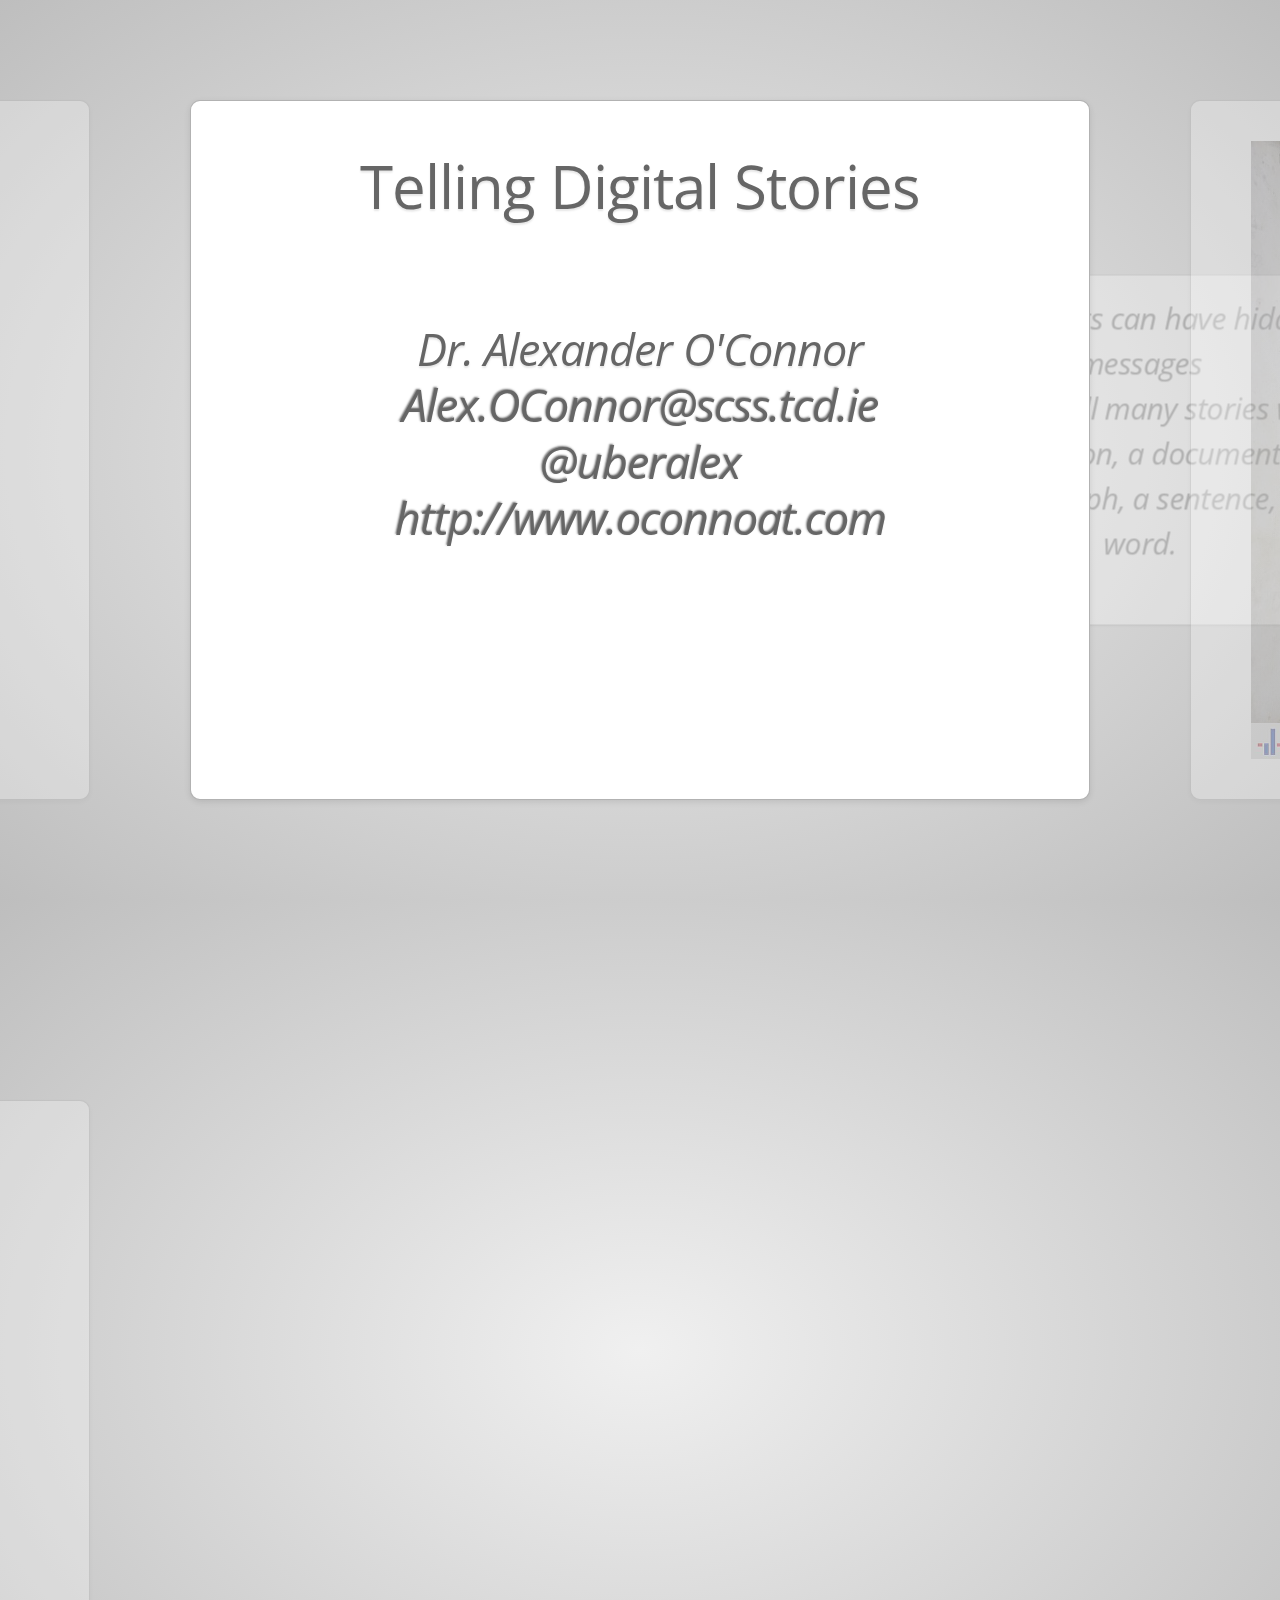
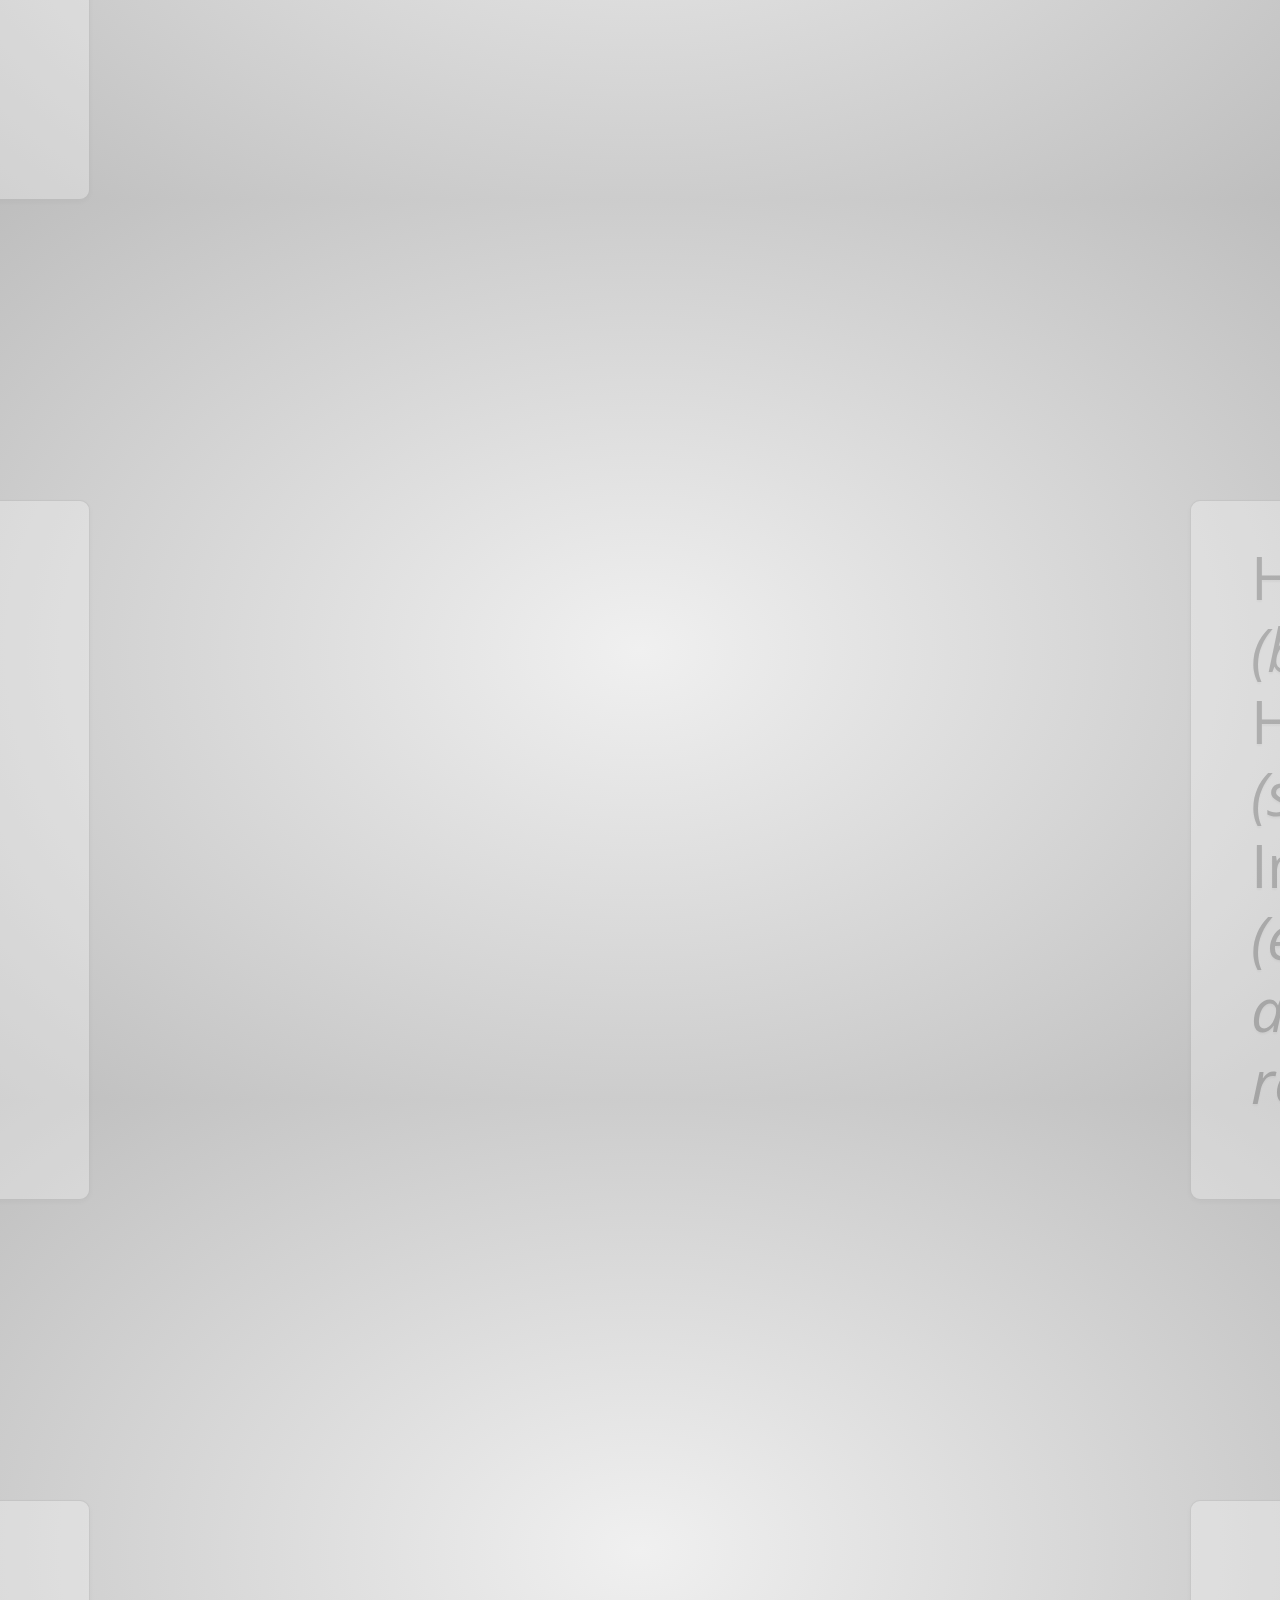
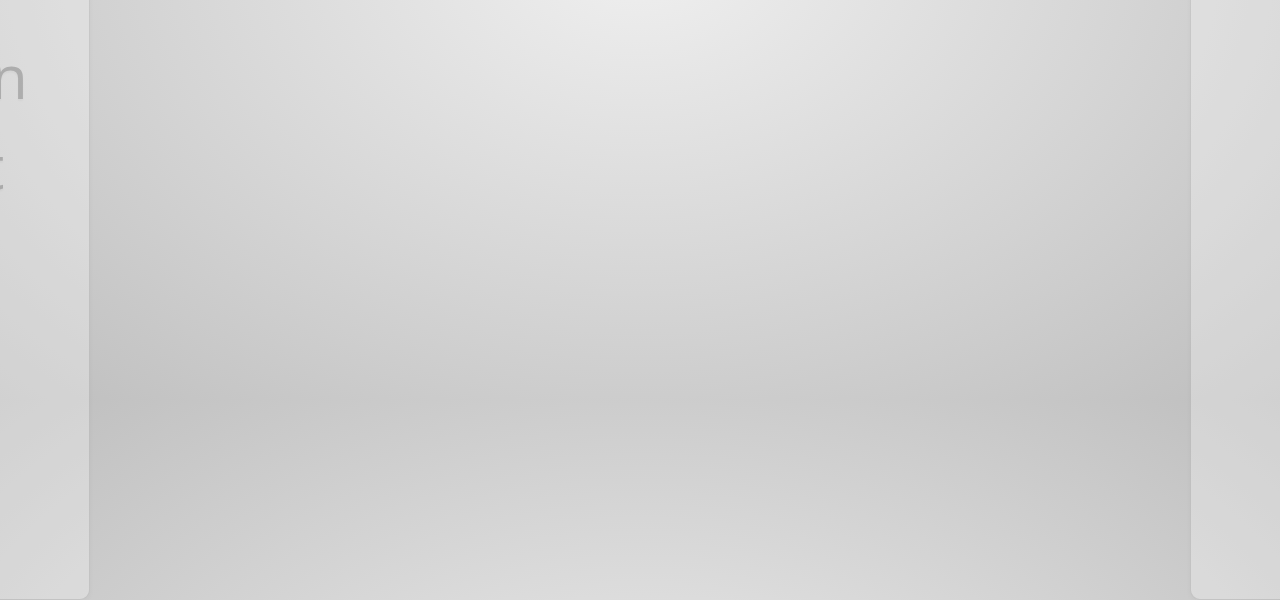
<file: index.html>
<!doctype html>
<!-- Based on impress.js Copyright 2011-2012 Bartek Szopka

Released under the MIT and GPL (version 2 or later) Licenses.
-->

<html lang="en">
<head>
   <meta charset="utf-8" />
   <meta name="viewport" content="width=1024" />
   <meta name="apple-mobile-web-app-capable" content="yes" />
   <title> </title>
   
   <meta name="description" content="A five-minute talk on my research interests presented to some colleagues in India for an SFI collaboration workshop." />
   <meta name="author" content="Alexander O'Connor Alex.OConnor@scss.tcd.ie" />

   <link href="http://fonts.googleapis.com/css?family=Open+Sans:regular,semibold,italic,italicsemibold|PT+Sans:400,700,400italic,700italic|PT+Serif:400,700,400italic,700italic" rel="stylesheet" />

   <link href="css/impress-base.css" rel="stylesheet" />
   <link href="css/india.css" rel="stylesheet" />
   
   <link rel="shortcut icon" href="img/favicon.png" />
   <link rel="apple-touch-icon" href="img/apple-touch-icon.png" />
</head>

<body class="impress-not-supported">

<!--
   For example this fallback message is only visible when there is `impress-not-supported` class on body.
-->
<div class="fallback-message">
   <p>Your browser <b>doesn't support the features required</b> by impress.js, so you are presented with a simplified version of this presentation.</p>
   <p>For the best experience please use the latest <b>Chrome</b>, <b>Safari</b> or <b>Firefox</b> browser.</p>
</div>

<div id="impress">

   <div id="title" class="step slide" data-x="0" data-y="0" data-z="0" data-rotate-x="0" data-rotate-y="0" data-rotate-z="0" data-scale="1">
       <h1>Telling Digital Stories</h1>
       <h1 class="author">Dr. Alexander O'Connor <a href="mailto:Alex.OConnor@scss.tcd.ie">Alex.OConnor@scss.tcd.ie</a><br /><a href="http://www.twitter.com/uberalex">@uberalex</a><br /><a href="http://www.oconnoat.com/">http://www.oconnoat.com</a></h1>
   </div>
   
   <!-- 1 -->
   <div id="steganography" class="step slide" data-x="1000" data-y="0" data-z="0" data-rotate-x="0" data-rotate-y="0" data-rotate-z="0" data-scale="1">
       <a href="http://dl.ub.uni-freiburg.de/diglit/trithemius1606/0007?sid=ec5f7cbb7fee8497b9711535a0d61b9d"><img src="img/steganography.jpg" /></a>
   </div>
   <!-- 2 -->
   <div id="itMeansHiddenMessage" class="step slide" data-x="1000" data-y="0" data-z="-1000" data-rotate-x="0" data-rotate-y="0" data-rotate-z="0" data-scale="1">
       <h1><em>Documents can have hidden messages</em></h1> 
       <h1><em>You can tell many stories with a collection, a document, a paragraph, a sentence, a word.</em></h1>
   </div>
   <!-- 3 -->
   <div id="problem" class="step slide" data-x="2000" data-y="0" data-z="0" data-rotate-x="0" data-rotate-y="0" data-rotate-z="0" data-scale="1">
               <h1>I don't know what to search for, and when I get the answer back, I don't know what it means!</h1>
   </div>
   <!-- 4 -->
   <div id="emizar" class="step slide" data-x="2000" data-y="1000" data-z="0" data-rotate-x="0" data-rotate-y="0" data-rotate-z="0" data-scale="1">
       <img src="img/emizar.png" alt="emizar cusomer screenshot" title="emizar guided responses" /><img src="img/emizaradmin.png" title="emizar concept map" alt="emizar admin screenshot" /> 
   </div>
   <!-- 5 -->
   <div id="metadata" class="step slide" data-x="3000" data-y="0" data-z="0" data-rotate-x="0" data-rotate-y="0" data-rotate-z="0" data-scale="1">
       <h1>This Presentation:</h1>
           <ul>
               <li>Has 20 Slides</li>
               <li>Is for a five minute talk</li>
               <li>has <p style="display:inline" id="timer">00</p> left</li> 
               <li>is written in html5 and javascript</li>
           </ul>
   </div>
   <!-- 6 -->
   <div id="hashSarcasm" class="step slide" data-x="3000" data-y="1000" data-z="0" data-rotate-x="0" data-rotate-y="0" data-rotate-z="0" data-scale="1">
    <img alt="hashSarcasm" title="examples of Sarcarm" src="img/twitter.png" />
   </div>
   
   <!-- 7 -->
   <div id="hashSarcasmStats" class="step slide" data-x="3000" data-y="1000" data-z="-2000" data-rotate-x="0" data-rotate-y="0" data-rotate-z="0" data-scale="1">
       <div id="sentiment">
            <p>Positive</p>
            <p>Negative</p>
            <p>Sarcastic</p>
       </div>
       <p id="kappa">Human Annotation: Cohen's &Kappa; ~ 0.6</p>
   </div>
   <!-- 8 -->
   <div id="RIA" class="step slide" data-x="3000" data-y="2000" data-z="0" data-rotate-x="0" data-rotate-y="0" data-rotate-z="0" data-scale="1">
       <img src="img/tria.png" alt="example article" title="example article" />
       <p id="riastats">5,634,896 words <br />spanning over 489 articles<br /> in 25 volumes <br /> from 1800-1899</p>
   </div>
   <!-- 9 -->
   <div id="RIAFindings" class="step slide" data-x="3000" data-y="2000" data-z="-2000" data-rotate-x="0" data-rotate-y="0" data-rotate-z="0" data-scale="1">
       <pre>        
 dreams mind dream theory waking law 
 operation reason ideas thought nature
 objects sleep ordinary wholly rev 
 cases idea combination
 </pre>
       <br />
    <ul>
        <li>Extract the linguistic text from the articles</li>
        <li>Applicability of modern tools? (Spell Checking)</li>
        <li>Stability of the Topics?</li>
    </ul>
   </div>
   <!-- 10 -->
   <div id="sitForwardLeanBack" class="step slide" data-x="4000" data-y="0" data-z="0" data-rotate-x="0" data-rotate-y="0" data-rotate-z="0" data-scale="1">
       <a href="http://www.flickr.com/photos/fod/201259829/"><img src="img/sitforward.jpg" /></a>
       <a href="http://www.rgbstock.com/photo/mlCuDfU/sofa"><img src="img/leanback.jpg" /></a>
   </div>
   <!-- 11 -->
   <div id="wikipedia" class="step slide" data-x="4000" data-y="1000" data-z="0" data-rotate-x="0" data-rotate-y="0" data-rotate-z="0" data-scale="1">
       <a href="http://en.wikipedia.org/Bangalore" target="wiki"><img alt="wikipedia screenshot" title="article and underlying view" src="img/wiki.png" /></a> 
   </div>
   <!-- 12 -->
   <div id="yodle" class="step slide" data-x="4000" data-y="2000" data-z="0" data-rotate-x="0" data-rotate-y="0" data-rotate-z="0" data-scale="1">
       <a href="http://kdeg.scss.tcd.ie/yodle" target="yodle"><img alt="yodle Screenshot" title="Yodle" src="img/yodle.png" /></a>
   </div>
   <!-- 13 -->
   <div id="Cendari" class="step slide" data-x="4000" data-y="3000" data-z="0" data-rotate-x="0" data-rotate-y="0" data-rotate-z="0" data-scale="1">
       <h1>Use semantic reasoning to make queries from a question</h1> 
       <ul>
           <li>List <span id="unit">units</span> engaged near <span id="breslau">Breslau</span> in <span id="yr17">1917</span></li>
           <li>Order the works of <span id="Llul">Raymond Llull</span> by <span id="certainty">certainty of authorship</span>, then by <span id="degree">degree of scientific content</span></li>
           <li>Help to discover <strong>what I didn't know I was looking for.</strong></li>
       </ul>
   </div>
   <!-- 14 -->
   <div id="CendariExpand" class="step slide" data-x="4000" data-y="3000" data-z="-2000" data-rotate-x="0" data-rotate-y="0" data-rotate-z="0" data-scale="1">
       <h1>Use semantic reasoning to make queries from a question</h1> 
       <ul>
           <!-- TODO: Add dbpedia URL here -->
           <li>List <span id="unitExpand">{divisions, companies}</span> engaged near <span id="breslauExpand"><a href="http://live.dbpedia.org/page/Wroc%C5%82aw">http://live.dbpedia.org/resource/Wroc%C5%82aw</a></span> in <span id="yr17Expand">{^^XSD:Date:1917-1-1, ^^XSD:Date:1917-12-31}</span></li>
           <li>Order the works of <span id="LlulExpand">Raymond Llull</span> by <span id="certaintyExpand">{'Raymondus Llullus','Raymond Llull',<del>'il Dottore'</del>}</span>, then by <span id="degreeExpand">{# of topics with scientific tag}</span></li>
       </ul>
   </div>
   <!-- 15 -->
   <div id="Alex" class="step slide" data-x="-1000" data-y="0" data-z="0" data-rotate-x="0" data-rotate-y="0" data-rotate-z="0" data-scale="1">
       <img src="img/alex.png" title="Dr. Alexander O'Connor" alt="photo of me" /> 
       <ul>
           <li>PhD, Computer Science, Trinity College Dublin (2010)</li>
           <li>Research Fellow, <a href="http://www.cngl.ie">CNGL</a>, Personalisation &amp; Adaptivity</li>
       </ul>
   </div>
   <!-- 16 -->
   <div id="approaches" class="step slide" data-x="-1000" data-y="1000" data-z="0" data-rotate-x="0" data-rotate-y="0" data-rotate-z="0" data-scale="1">
       <ul>
           <li>Data Cleaning</li>
           <li>Knowledge Modelling</li>
           <li> Content Analysis beyond the keywords</li>
       </ul>
      
   </div>
   <!-- 17 -->
   <div id="technologies" class="step slide" data-x="-1000" data-y="2000" data-z="0" data-rotate-x="0" data-rotate-y="0" data-rotate-z="0" data-scale="1">
       <ul>
           <li> Web </li>
           <li> Semantics </li>
           <li> Machine Learning </li>
       </ul>
      
   </div>
   <!-- 18 -->
   <div id="engagement" class="step slide" data-x="-1000" data-y="3000" data-z="0" data-rotate-x="0" data-rotate-y="0" data-rotate-z="0" data-scale="1">
       <h1>Try a technique on new content, a new technique on old content, or experiment with different users</h1>
   </div>
   <!-- 19 -->
   <div id="questions" class="step slide" data-x="1000" data-y="2000" data-z="0" data-rotate-x="0" data-rotate-y="0" data-rotate-z="0" data-scale="1">
       <div id="left">
           Hard for computers<br /><em>(but not too hard)</em>
       </div>
       <div id="mid">
           Hard for Humans<br /><em>(slow, laborious but defined)</em>
       </div>
       <div id="right">
           Interesting<br /><em>(enough for there to be data, and people to interpret the result)</em>
       </div> 
   </div>
   <!-- 20 -->
   <div id="Fin" class="step slide" data-x="1000" data-y="3000" data-z="0" data-rotate-x="0" data-rotate-y="0" data-rotate-z="0" data-scale="1">
       <h1>What story can we tell together?</h1> 
   </div>    
   <!-- keep an overview slide -->
   <div id="overview" class="step" data-x="1400" data-y="1400" data-z="0" data-rotate-x="0" data-rotate-y="0" data-rotate-z="0" data-scale="6">


   </div>

</div>
<p id="timer"></p>
<div class="hint">
   <p>Use a spacebar or arrow keys to navigate</p>
</div>
<script language="javascript">
if ("ontouchstart" in document.documentElement) { 
   document.querySelector(".hint").innerHTML = "<p>Tap on the left or right to navigate</p>";
}
</script>

<script src="js/impress.js"></script>
<script src="js/autoadvance.js"></script>
<script>impress().init();</script>
<script>timerInit();</script>
</body>
</html>
</file>
<file: css/india.css>
div img{
    max-height: 100%;
    float: left;
    max-width: 100%;
}

h1 {
    font-size: 2em;
    line-height: 1.5em;
    text-align: center;
}

h1.author{
    font-size: 1.5em;
    line-height: 1.25em;
    font-style: italic;
    margin-top: 2em;
}

ul {
    margin-top; 5%;
	list-style-type: circle; 
}

ul li {
    margin-bottom: 5%;
}

#riastats {
    margin-top: 30%;
}

pre {
    font-family: 'Courier New', serif;
    border: 1px solid black;
    padding: 0;
}

#sentiment p {
    text-align: center;
    border: 1px solid black;
    width: 30%;
    float: left;
    margin: 1%;
}

#kappa {
    text-align: center;
}
#questions {
    font-size: 60px;
    line-height: 72px;
}
#hashSarcasmStats p{
    margin-top: 30%;
}

#hashSarcasm img{
    max-height: 100%;
    width: 100%;
}

#sitForwardLeanBack img{
    max-height: 100%;
    max-width: 50%;
    margin: auto;
}

#technologies ul, #approaches ul {
    margin-top: 20%;
    font-size: 72px;
    line-height: 76px;
}

#Alex img{
    margin-left: 40%;
}
#Alex ul{
    margin-top: 30%;
}

#emizar img{
    max-width: 50%;
    float: left;
}
</file>
<file: css/impress-base.css>
/* Based on impress.js Copyright 2011-2012 Bartek Szopka

Released under the MIT and GPL (version 2 or later) Licenses. */
/*
    We start with a good ol' reset.
    That's the one by Eric Meyer http://meyerweb.com/eric/tools/css/reset/

    You can probably argue if it is needed here, or not, but for sure it
    doesn't do any harm and gives us a fresh start.
*/

html, body, div, span, applet, object, iframe,
h1, h2, h3, h4, h5, h6, p, blockquote, pre,
a, abbr, acronym, address, big, cite, code,
del, dfn, em, img, ins, kbd, q, s, samp,
small, strike, strong, sub, sup, tt, var,
b, u, i, center,
dl, dt, dd, ol, ul, li,
fieldset, form, label, legend,
table, caption, tbody, tfoot, thead, tr, th, td,
article, aside, canvas, details, embed,
figure, figcaption, footer, header, hgroup,
menu, nav, output, ruby, section, summary,
time, mark, audio, video {
    margin: 0;
    padding: 0;
    border: 0;
    font-size: 100%;
    font: inherit;
    vertical-align: baseline;
}

/* HTML5 display-role reset for older browsers */
article, aside, details, figcaption, figure,
footer, header, hgroup, menu, nav, section {
    display: block;
}
body {
    line-height: 1;
}
ol, ul {
    list-style: none;
}
blockquote, q {
    quotes: none;
}
blockquote:before, blockquote:after,
q:before, q:after {
    content: '';
    content: none;
}

table {
    border-collapse: collapse;
    border-spacing: 0;
}

/*
    Now here is when interesting things start to appear.

    We set up <body> styles with default font and nice gradient in the background.
    And yes, there is a lot of repetition there because of -prefixes but we don't
    want to leave anybody behind.
*/
body {
    font-family: 'PT Sans', sans-serif;
    min-height: 740px;

    background: rgb(215, 215, 215);
    background: -webkit-gradient(radial, 50% 50%, 0, 50% 50%, 500, from(rgb(240, 240, 240)), to(rgb(190, 190, 190)));
    background: -webkit-radial-gradient(rgb(240, 240, 240), rgb(190, 190, 190));
    background:    -moz-radial-gradient(rgb(240, 240, 240), rgb(190, 190, 190));
    background:     -ms-radial-gradient(rgb(240, 240, 240), rgb(190, 190, 190));
    background:      -o-radial-gradient(rgb(240, 240, 240), rgb(190, 190, 190));
    background:         radial-gradient(rgb(240, 240, 240), rgb(190, 190, 190));
}

/*
    Now let's bring some text styles back ...
*/
b, strong { font-weight: bold }
i, em { font-style: italic }

/*
    ... and give links a nice look.
*/
a {
    color: inherit;
    text-decoration: none;
    padding: 0 0.1em;
    background: rgba(255,255,255,0.5);
    text-shadow: -1px -1px 2px rgba(100,100,100,0.9);
    border-radius: 0.2em;

    -webkit-transition: 0.5s;
    -moz-transition:    0.5s;
    -ms-transition:     0.5s;
    -o-transition:      0.5s;
    transition:         0.5s;
}

a:hover,
a:focus {
    background: rgba(255,255,255,1);
    text-shadow: -1px -1px 2px rgba(100,100,100,0.5);
}

/*
    Because the main point behind the impress.js demo is to demo impress.js
    we display a fallback message for users with browsers that don't support
    all the features required by it.

    All of the content will be still fully accessible for them, but I want
    them to know that they are missing something - that's what the demo is
    about, isn't it?

    And then we hide the message, when support is detected in the browser.
*/

.fallback-message {
    font-family: sans-serif;
    line-height: 1.3;

    width: 780px;
    padding: 10px 10px 0;
    margin: 20px auto;

    border: 1px solid #E4C652;
    border-radius: 10px;
    background: #EEDC94;
}

.fallback-message p {
    margin-bottom: 10px;
}

.impress-supported .fallback-message {
    display: none;
}

/*
    Now let's style the presentation steps.

    We start with basics to make sure it displays correctly in everywhere ...
*/

.step {
    position: relative;
    width: 900px;
    padding: 40px;
    margin: 20px auto;

    -webkit-box-sizing: border-box;
    -moz-box-sizing:    border-box;
    -ms-box-sizing:     border-box;
    -o-box-sizing:      border-box;
    box-sizing:         border-box;

    font-family: 'PT Serif', georgia, serif;
    font-size: 48px;
    line-height: 1.5;
}

/*
    ... and we enhance the styles for impress.js.

    Basically we remove the margin and make inactive steps a little bit transparent.
*/
.impress-enabled .step {
    margin: 0;
    opacity: 0.3;

    -webkit-transition: opacity 1s;
    -moz-transition:    opacity 1s;
    -ms-transition:     opacity 1s;
    -o-transition:      opacity 1s;
    transition:         opacity 1s;
}

.impress-enabled .step.active { opacity: 1 }

/*
    These 'slide' step styles were heavily inspired by HTML5 Slides:
    http://html5slides.googlecode.com/svn/trunk/styles.css

    ;)

    They cover everything what you see on first three steps of the demo.
*/
.slide {
    display: block;

    width: 900px;
    height: 700px;
    padding: 40px 60px;

    background-color: white;
    border: 1px solid rgba(0, 0, 0, .3);
    border-radius: 10px;
    box-shadow: 0 2px 6px rgba(0, 0, 0, .1);

    color: rgb(102, 102, 102);
    text-shadow: 0 2px 2px rgba(0, 0, 0, .1);

    font-family: 'Open Sans', Arial, sans-serif;
    font-size: 30px;
    line-height: 36px;
    letter-spacing: -1px;
}


/*
    The last step is an overview.
    There is no content in it, so we make sure it's not visible because we want
    to be able to click on other steps.

*/
#overview { display: none }

/*
    We also make other steps visible and give them a pointer cursor using the
    `impress-on-` class.
*/
.impress-on-overview .step {
    opacity: 1;
    cursor: pointer;
}


/*
    Now, when we have all the steps styled let's give users a hint how to navigate
    around the presentation.

    The best way to do this would be to use JavaScript, show a delayed hint for a
    first time users, then hide it and store a status in cookie or localStorage...

    But I wanted to have some CSS fun and avoid additional scripting...

    Let me explain it first, so maybe the transition magic will be more readable
    when you read the code.

    First of all I wanted the hint to appear only when user is idle for a while.
    You can't detect the 'idle' state in CSS, but I delayed a appearing of the
    hint by 5s using transition-delay.

    You also can't detect in CSS if the user is a first-time visitor, so I had to
    make an assumption that I'll only show the hint on the first step. And when
    the step is changed hide the hint, because I can assume that user already
    knows how to navigate.

    To summarize it - hint is shown when the user is on the first step for longer
    than 5 seconds.

    The other problem I had was caused by the fact that I wanted the hint to fade
    in and out. It can be easily achieved by transitioning the opacity property.
    But that also meant that the hint was always on the screen, even if totally
    transparent. It covered part of the screen and you couldn't correctly clicked
    through it.
    Unfortunately you cannot transition between display `block` and `none` in pure
    CSS, so I needed a way to not only fade out the hint but also move it out of
    the screen.

    I solved this problem by positioning the hint below the bottom of the screen
    with CSS transform and moving it up to show it. But I also didn't want this move
    to be visible. I wanted the hint only to fade in and out visually, so I delayed
    the fade in transition, so it starts when the hint is already in its correct
    position on the screen.

    I know, it sounds complicated ... maybe it would be easier with the code?
*/

.hint {
    /*
        We hide the hint until presentation is started and from browsers not supporting
        impress.js, as they will have a linear scrollable view ...
    */
    display: none;

    /*
        ... and give it some fixed position and nice styles.
    */
    position: fixed;
    left: 0;
    right: 0;
    bottom: 200px;

    background: rgba(0,0,0,0.5);
    color: #EEE;
    text-align: center;

    font-size: 50px;
    padding: 20px;

    z-index: 100;

    /*
        By default we don't want the hint to be visible, so we make it transparent ...
    */
    opacity: 0;

    /*
        ... and position it below the bottom of the screen (relative to it's fixed position)
    */
    -webkit-transform: translateY(400px);
    -moz-transform:    translateY(400px);
    -ms-transform:     translateY(400px);
    -o-transform:      translateY(400px);
    transform:         translateY(400px);

    /*
        Now let's imagine that the hint is visible and we want to fade it out and move out
        of the screen.

        So we define the transition on the opacity property with 1s duration and another
        transition on transform property delayed by 1s so it will happen after the fade out
        on opacity finished.

        This way user will not see the hint moving down.
    */
    -webkit-transition: opacity 1s, -webkit-transform 0.5s 1s;
    -moz-transition:    opacity 1s,    -moz-transform 0.5s 1s;
    -ms-transition:     opacity 1s,     -ms-transform 0.5s 1s;
    -o-transition:      opacity 1s,      -o-transform 0.5s 1s;
    transition:         opacity 1s,         transform 0.5s 1s;
}

/*
    Now we 'enable' the hint when presentation is initialized ...
*/
.impress-enabled .hint { display: block }

/*
    ... and we will show it when the first step (with id 'bored') is active.
*/
.impress-on-bored .hint {
    /*
        We remove the transparency and position the hint in its default fixed
        position.
    */
    opacity: 1;

    -webkit-transform: translateY(0px);
    -moz-transform:    translateY(0px);
    -ms-transform:     translateY(0px);
    -o-transform:      translateY(0px);
    transform:         translateY(0px);

    /*
        Now for fade in transition we have the oposite situation from the one
        above.

        First after 4.5s delay we animate the transform property to move the hint
        into its correct position and after that we fade it in with opacity
        transition.
    */
    -webkit-transition: opacity 1s 5s, -webkit-transform 0.5s 4.5s;
    -moz-transition:    opacity 1s 5s,    -moz-transform 0.5s 4.5s;
    -ms-transition:     opacity 1s 5s,     -ms-transform 0.5s 4.5s;
    -o-transition:      opacity 1s 5s,      -o-transform 0.5s 4.5s;
    transition:         opacity 1s 5s,         transform 0.5s 4.5s;
}

/*
    And as the last thing there is a workaround for quite strange bug.
    It happens a lot in Chrome. I don't remember if I've seen it in Firefox.

    Sometimes the element positioned in 3D (especially when it's moved back
    along Z axis) is not clickable, because it falls 'behind' the <body>
    element.

    To prevent this, I decided to make <body> non clickable by setting
    pointer-events property to `none` value.
    Value if this property is inherited, so to make everything else clickable
    I bring it back on the #impress element.

    If you want to know more about `pointer-events` here are some docs:
    https://developer.mozilla.org/en/CSS/pointer-events

    There is one very important thing to notice about this workaround - it makes
    everything 'unclickable' except what's in #impress element.

    So use it wisely ... or don't use at all.
*/
.impress-enabled          { pointer-events: none }
.impress-enabled #impress { pointer-events: auto }

/*
    There is one funny thing I just realized.

    Thanks to this workaround above everything except #impress element is invisible
    for click events. That means that the hint element is also not clickable.
    So basically all of this transforms and delayed transitions trickery was probably
    not needed at all...

    But it was fun to learn about it, wasn't it?
*/

/*
    That's all I have for you in this file.
    Thanks for reading. I hope you enjoyed it at least as much as I enjoyed writing it
    for you.
*/
</file>
